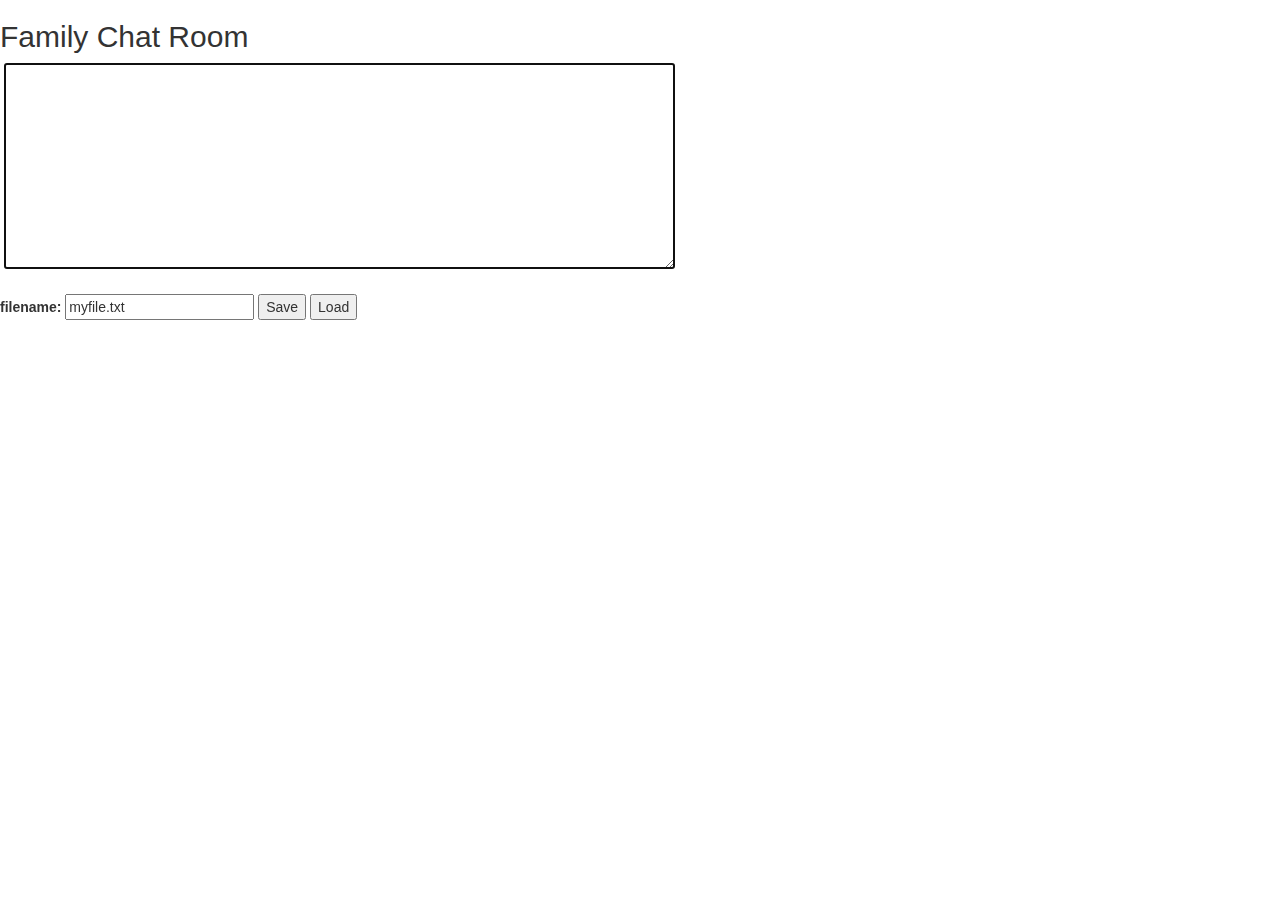
<file: index.html>
<!DOCTYPE html>
  <html lang="en-US">
  <head>
    <meta charset="utf-8">
    <meta name="description" content="Family Whiteboard">
    <meta name="author" content="Ike Maldonado">
    <meta name="viewport" content="width=device-width, initial-scale=1.0">
      <title>Whiteboard via text</title>

    <link rel="stylesheet" href="https://maxcdn.bootstrapcdn.com/bootstrap/3.3.7/css/bootstrap.min.css">
    <script src="https://ajax.googleapis.com/ajax/libs/jquery/3.2.0/jquery.min.js"></script>
    <script src="https://maxcdn.bootstrapcdn.com/bootstrap/3.3.7/js/bootstrap.min.js"></script>
    <script src="https://ajax.googleapis.com/ajax/libs/jquery/3.4.1/jquery.min.js"></script>
	<script>
		function loadDoc() {
			  var xhttp = new XMLHttpRequest();
			  xhttp.onreadystatechange = function() {
				      if (this.readyState == 4 && this.status == 200) {
					            document.getElementById("loaddata").innerHTML =
						            this.responseText;
					          }
				    };
			  xhttp.open("GET", "mytext.txt", true);
			  xhttp.send();
		}
	</script>
  </head>


    <h2>Family Chat Room</h2>
    <form action="index.html" novalidate id="chatform"  target="_self"> <!-- Add a reload funtion from here -->
      <label for="textmessage"></label>

      <textarea id="loaddata" name="textmessage"  rows="10" cols="80"  wrap="hard" required  autofocus></textarea><br><br>
      <label for="savefilename">filename:</label>
      <input id="savefilename" type="text" value="myfile.txt" />
      <button id="save" type="button" name="saveBtn">Save</button>
      <button id="load" type="button" name="loadBtn">Load</button>
    </form>
    <script src="js/scripts.js"></script>

    </script>

  </html>
</file>
